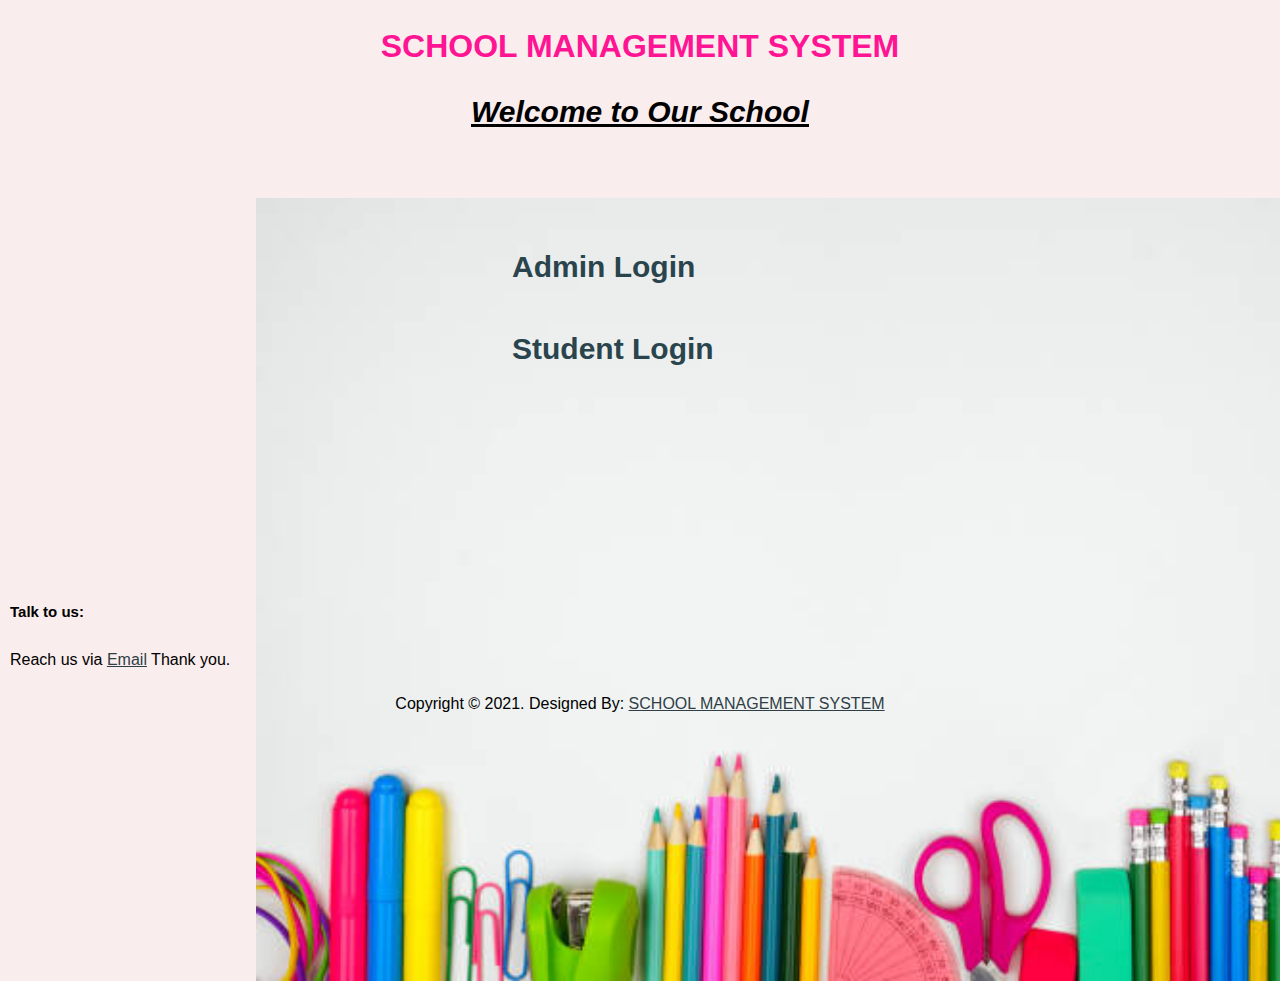
<file: index.html>
<html>
    <link href="style.css" rel="stylesheet" /> 
    <head>
        <title>SCHOOL DATABASE MANAGEMENT SYSTEM</title>
    </head>
    <body>
        <div class=container>
        <h1 align = "center">SCHOOL MANAGEMENT SYSTEM</h1>
        <ins><h2><legend align=center>Welcome to Our School</legend></h2></ins>
       <img class="image" src="./back.jpg" alt="school">
        <section class='index'>
            <div class='indexcontainer'>
              <h4><a class="nav-link" id="main" href="adminlogin.html">Admin Login</a></h4><br><br>
              <h4><a class="nav-link" id="main" href="studentlogin.html">Student Login</a></h4><br><br>
        </div>
        </section>
        
        <section class="section section-small">
            <h3 class="section-header">  Talk to us:</h3>
            <p class="mailbox">
              Reach us via
              <a href="mailto:salunkhesakshi1@gmail.com" class="contact-link">Email</a>
                   Thank you.
            </p>
  
          </section>
        </div>
        <footer>
          <p class="footer-text">
            Copyright &copy; 2021. Designed By:
            <a href="#" class="footer-link">SCHOOL MANAGEMENT SYSTEM</a>
          </p>
        </footer>
        </div>
    </body>
</html>
</file>
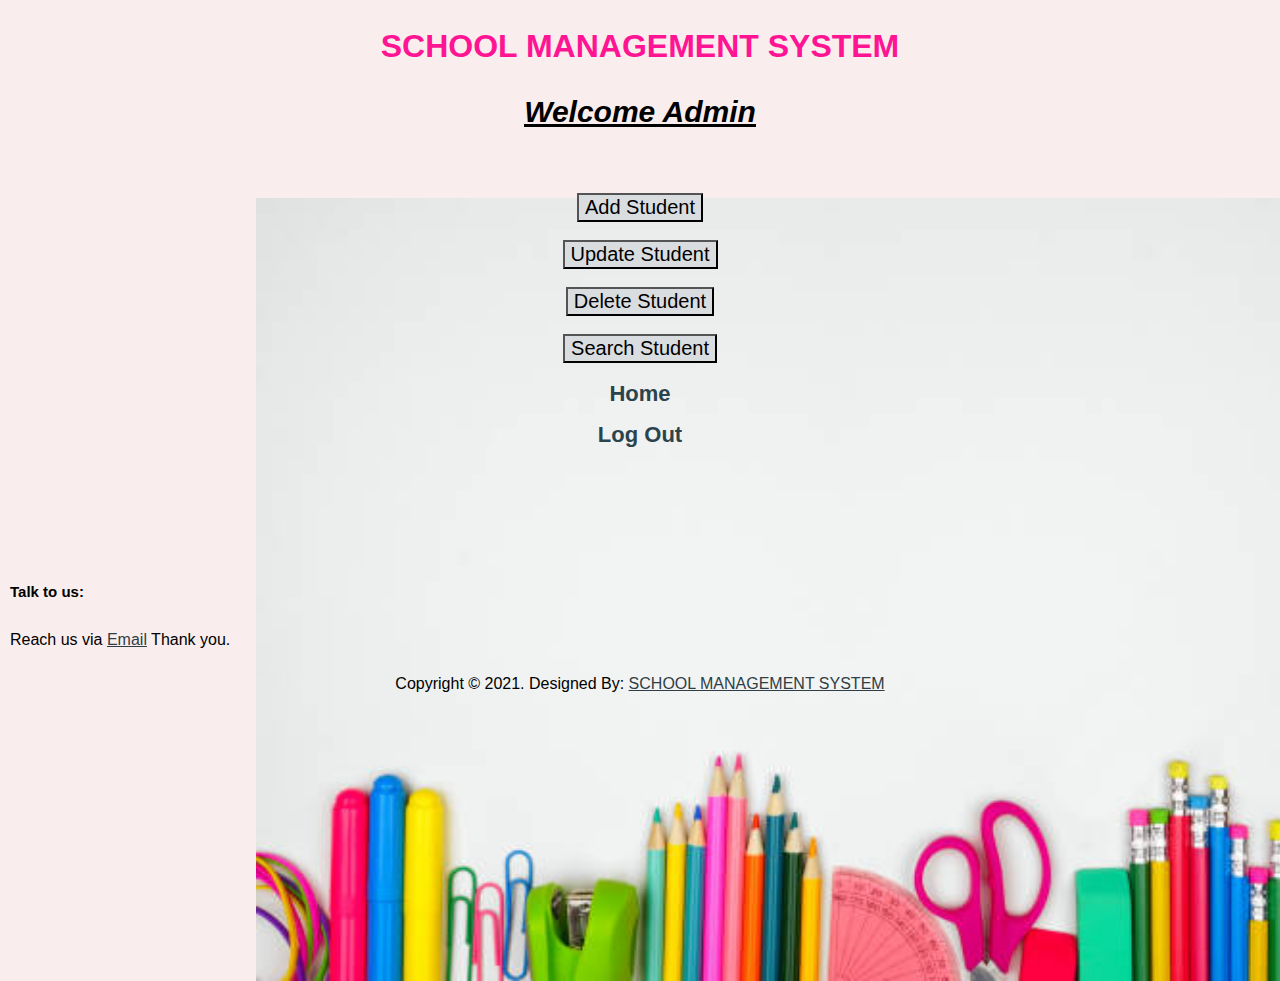
<file: admin.html>
<html>
    <link href="style.css" rel="stylesheet"/> 
    <head>
        <title>SCHOOL DATABASE MANAGEMENT SYSTEM</title>
    </head>
    <body>
        <div class=container>
        <h1 align = "center">SCHOOL MANAGEMENT SYSTEM</h1>
        <ins><h2 align="center"><legend>Welcome Admin</legend></h2></ins>
        <img class="image" src="./back.jpg" alt="school">
        <form action="adminconnect.php" method="POST">
          <section class=admin>
            <div class=admincontainer>
              <center> <input class="buttons" type="submit" name="insert" value="Add Student"><br><br></center>
                <center> <input class="buttons" type="submit" name="update" value="Update Student"><br><br></center>
                  <center><input class="buttons" type="submit" name="delete" value="Delete Student"><br><br></center>
                    <center> <input class="buttons" type="submit" name="search" value="Search Student"></center>
              <center><h4 align="center"><a class="nav-link" href="index.html">Home</a></h4><h4 align="center"><a class="nav-link" href="adminlogin.html">Log Out</a></h4></center>
        </div>
        </section>
        </form>
        
        <section class="section section-small">
            <h3 class="section-header">  Talk to us:</h3>
            <p class="mailbox">
              Reach us via
              <a href="mailto:salunkhesakshi1@gmail.com" class="contact-link">Email</a>
                   Thank you.
            </p>
          </section>
        </div>
        <footer>
          <p class="footer-text">
            Copyright &copy; 2021. Designed By:
            <a href="#" class="footer-link">SCHOOL MANAGEMENT SYSTEM</a>
          </p>
        </footer>
        </div>
    </body>
</html>
</file>
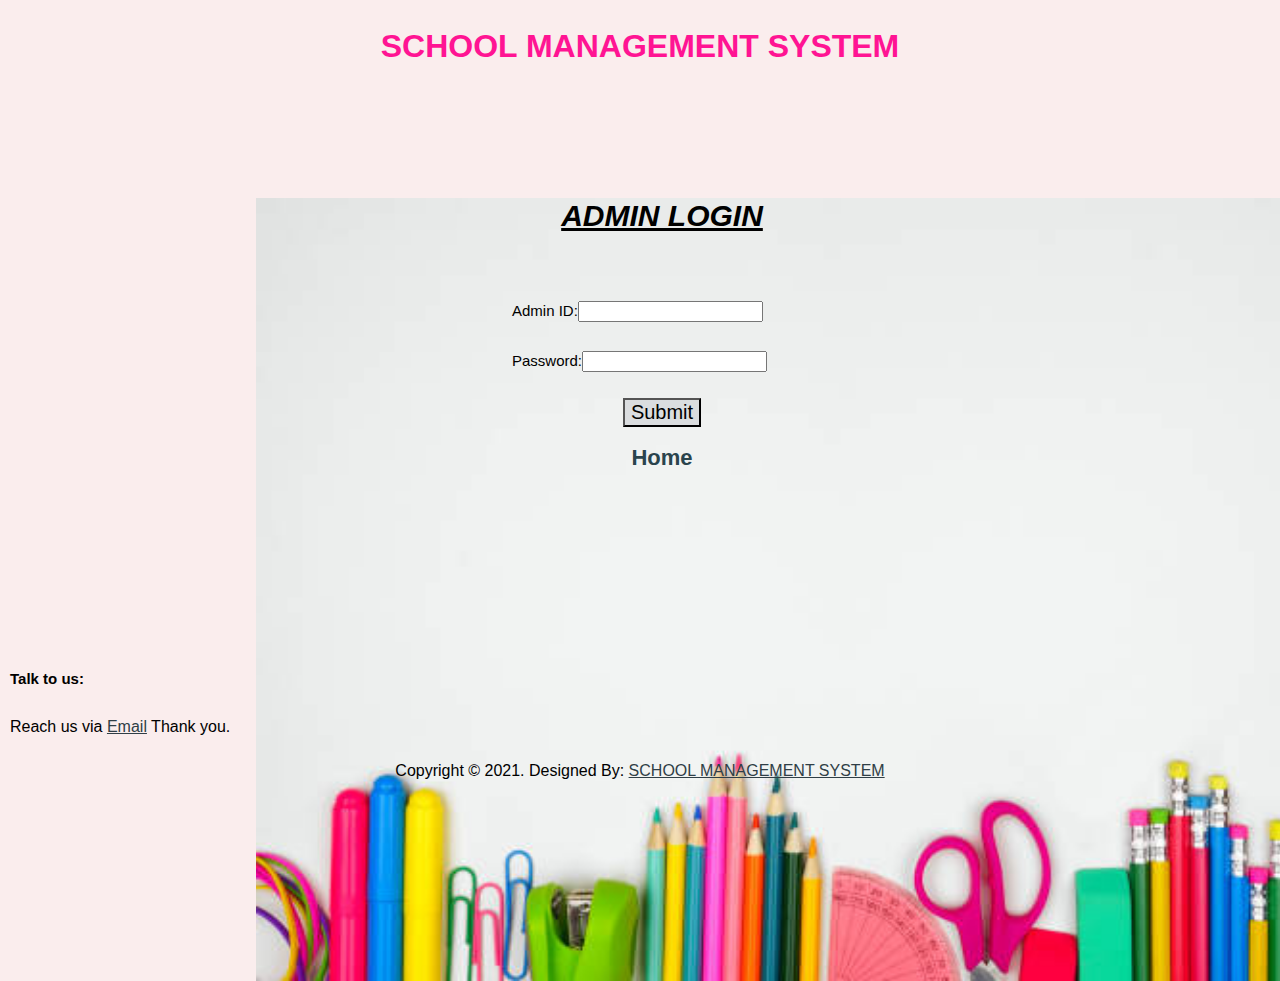
<file: adminlogin.html>
<html>
    <link href="style.css" rel="stylesheet" /> 
    <head>
        <title>SCHOOL DATABASE MANAGEMENT SYSTEM</title>
    </head>
    <body>
        <div class=container>
        <h1 align = "center">SCHOOL MANAGEMENT SYSTEM</h1>
      
        <img class="image" src="./back.jpg" alt="school">
       <form action="adminloginconnect.php" method='post'>
        <section class=adminlogin>
          <div class=adminlogincontainer>
              <h2><legend align=center>ADMIN LOGIN</legend></h2><br><br>
              <label id=fname>Admin ID:<input type="text" name="loginid" required> </label><br><br>
              <label>Password:<input type="password" name="adminpassword" required> </label><br><br>
              <center><a href="admin.html"><input class="buttons" type="submit" name="SUBMIT"></a></center>
                  <h4 align="center"><a class="nav-link" href="index.html">Home</a></h4>
      </div>
      </section>
       </form>
        
        <section class="section section-small">
            <h3 class="section-header">  Talk to us:</h3>
            <p class="mailbox">
              Reach us via
              <a href="mailto:salunkhesakshi1@gmail.com" class="contact-link">Email</a>
                   Thank you.
            </p>
  
          </section>
        </div>
        <footer>
          <p class="footer-text">
            Copyright &copy; 2021. Designed By:
            <a href="#" class="footer-link">SCHOOL MANAGEMENT SYSTEM</a>
          </p>
        </footer>
        </div>
    </body>
</html>
</file>
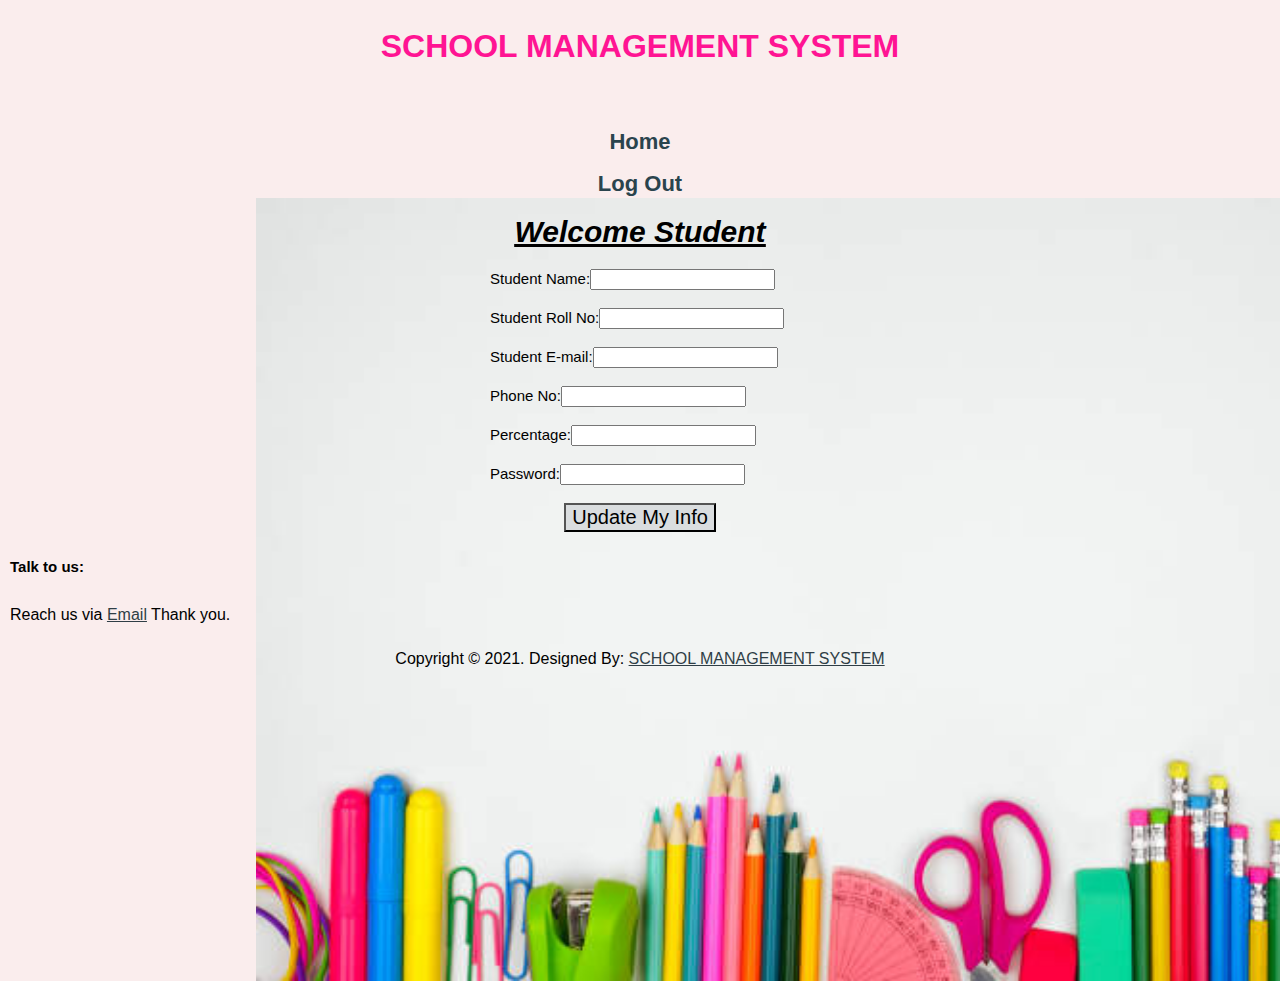
<file: student.html>
<html>
    <link href="style.css" rel="stylesheet" /> 
    <head>
        <title>SCHOOL DATABASE MANAGEMENT SYSTEM</title>
    </head>
    <body>
      <div class=container>
        <h1 align = "center">SCHOOL MANAGEMENT SYSTEM</h1><br><br>
        <center><h4 align="center"><a class="nav-link" href="index.html">Home</a></h4><h4 align="center"><a class="nav-link" href="studentlogin.html">Log Out</a></h4></center>

        <ins><h2 align="center"><legend>Welcome Student</legend></h2></ins>
        <img class="image" src="./back.jpg" alt="school">
        <form action="connect.php" method="post">
          <section class=login>
            <div class=logincontainer>
                <label>Student Name:</label><input type="text" name="studentname" required> </label><br><br>
                <label>Student Roll No:</label><input type="text" name="rollno" required> </label><br><br>
                <label>Student E-mail:</label><input type="email" name="studentemail" required> </label><br><br>
                <label>Phone No:</label><input type="text" name="phonenumber"> </label><br><br>
                <label>Percentage:</label><input type="text" name="percentage" required> </label><br><br>
                <label>Password:<input type="password" name="password" required> </label><br><br>
                <center><input class="buttons" type="submit" name="update" value="Update My Info"></center>
        </div>
      </section>
      </form>
      
        <section class="section section-small">
            <h3 class="section-header">  Talk to us:</h3>
            <p class="mailbox">
              Reach us via
              <a href="mailto:salunkhesakshi1@gmail.com" class="contact-link">Email</a>
                   Thank you.
            </p>
  
          </section>
        </div>
        <footer>
          <p class="footer-text">
            Copyright &copy; 2021. Designed By:
            <a href="#" class="footer-link">SCHOOL MANAGEMENT SYSTEM</a>
          </p>
        </footer>
        </div>
    </body>
</html>
</file>
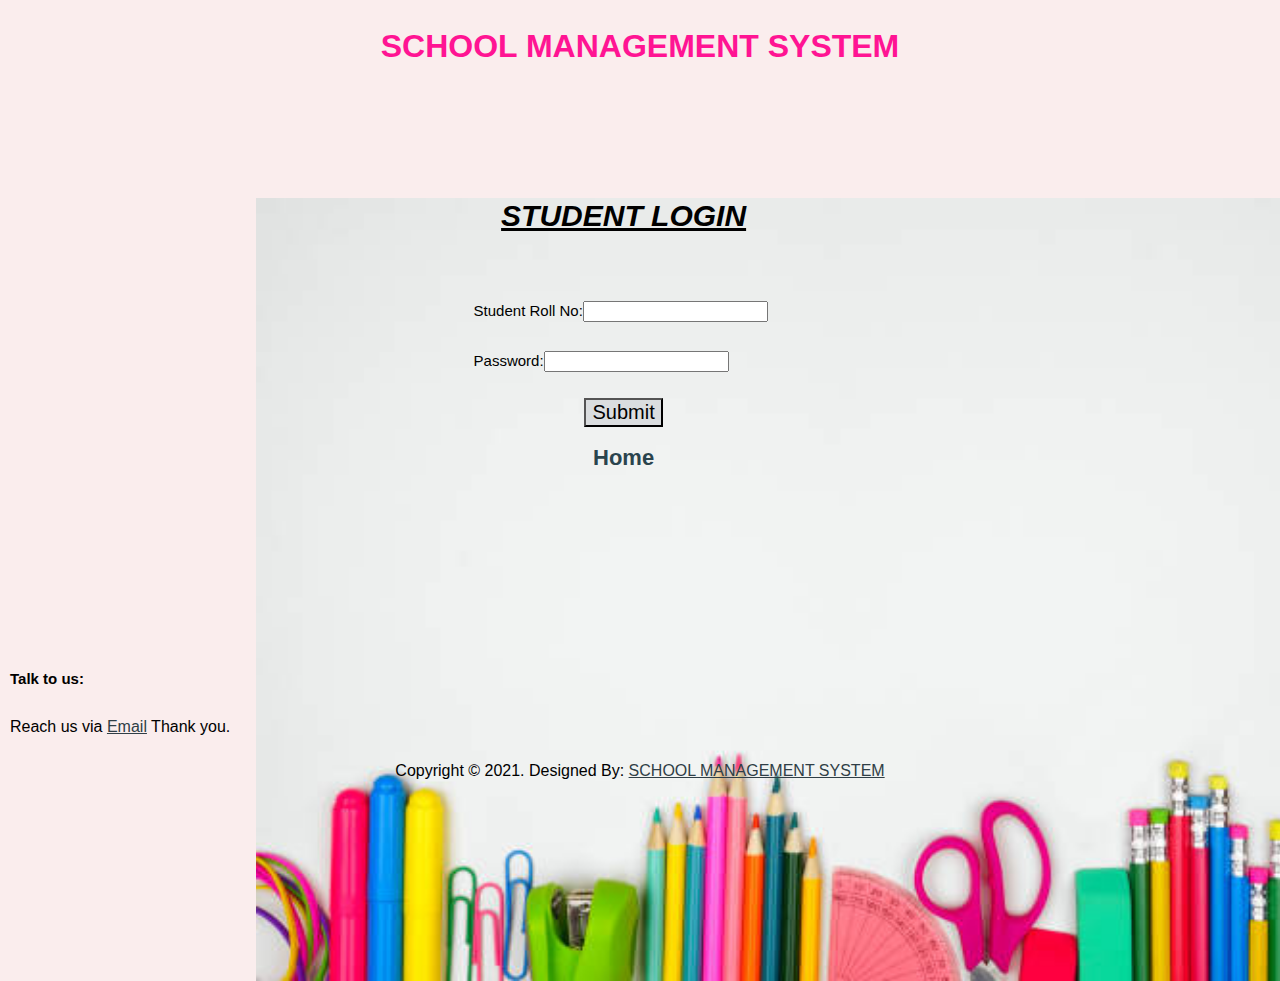
<file: studentlogin.html>
<html>
    <link href="style.css" rel="stylesheet" /> 
    <head>
        <title>SCHOOL DATABASE MANAGEMENT SYSTEM</title>
    </head>
    <body>
        <div class=container>
        <h1 align = "center">SCHOOL MANAGEMENT SYSTEM</h1>

        <img class="image" src="./back.jpg" alt="school">
      
        <section class="studentlogincontainer">
            <form action="stuloginconnect.php" method="post">
              <div class=logincontainer>
                <h2><legend align=center>STUDENT LOGIN</legend></h2><br><br>
                <label id=fname>Student Roll No:</label><input type="text" name="rollno" required> </label><br><br>
                <label>Password:<input type="password" name="password" required> </label><br><br>
                <center><a href="student.html"><input class="buttons" type="submit" name="submit student"></a>
                  </center>
                    <h4 align="center"><a class="nav-link" href="index.html">Home</a></h4>
        </div>
            </form>
        </section>
        
        <section class="section section-small">
            <h3 class="section-header">  Talk to us:</h3>
            <p class="mailbox">
              Reach us via
              <a href="mailto:salunkhesakshi1@gmail.com" class="contact-link">Email</a>
                   Thank you.
            </p>
  
          </section>
        </div>
        <footer>
          <p class="footer-text">
            Copyright &copy; 2021. Designed By:
            <a href="#" class="footer-link">SCHOOL MANAGEMENT SYSTEM</a>
          </p>
        </footer>
        </div>
    </body>
</html>
</file>
<file: style.css>
body {
    background-color: rgb(250, 237, 237);
    font-family: cursive,Open Sans , Arial, sans-serif;
    padding-top: 10px;
    margin-left: auto;
    margin-right: auto;
}
#main{
    font-size:30px;
}
.adminconnectcontainer{
    line-height: 20px;
}
.admincontainer{
    margin-left:auto;
    margin-right:auto ;
    margin-top:5%;
    margin-bottom: 10%;
}
.indexcontainer{
    line-height: 10px;
    margin-left:40%;
    margin-right:auto ;
    margin-top:10%;
    margin-bottom: 15%;
}
.adminlogincontainer{
    line-height: 25px;
    max-width: 300px;
    margin-left:40%;
    margin-right:auto ;
    margin-top:10%;
    margin-bottom: 15%;
}
.studentlogincontainer{
    line-height: 25px;
    max-width: 300px;
    margin-left:37%;
    margin-right:auto ;
    margin-top:10%;
    margin-bottom: 15%;
}
.logincontainer{
    max-width: 300px;
    margin-left:auto ;
    margin-right:auto ;
}
 h1 {
     padding: 10px;
     margin:auto;
     color:deeppink;
 }
h2 {
    font-weight: 20px;
}
h3{
    font-size: 10px;
    padding: 10px;
}
h4{
    color:#292626;
    font-size: 16px;
    align: "center";
}
.buttons{
    font-size: 20px;
    background-color: rgb(218, 221, 223);
    color:black;
}
.btn btn-primary{
    font-size: 200px;
}
 .image{
    position: absolute;
	top: 22vh;
	left: 20vw;
	z-index: -1;
	opacity: 1;
	height: 87%;
 }
.nav-link {
    line-height: 20px;
    color: #2a444d;
    font-size: 22px;
    text-decoration: none;
    align-items: center;
}
 img { max-width: 100%; }

 legend{
     text-decoration: underline;
     font-size:30px;
     text-align: center;
     font-style:oblique;
     color:rgb(0, 0, 0);
 }
 
 label{
     text-align:left;
     font-size:15px;
     color:rgb(0, 0, 0); 
 }

 .btn:hover { color:red;}

.contact-link{
      color:rgb(47, 62, 70);
  }
.contact-link:hover{color:rgb(164, 165, 165);}
  
.footer-link{
    color:rgb(47, 62, 70);
  }
.footer-link:hover{color:rgb(172, 170, 170);}

.footer-text{
      text-align: center;
  }
.admin-connect{
    margin:100px;
}
p {
    padding:10px;
    text-align: left;
    font-size: 1rem;
    line-height: 0.5;
  }
  .section-header{
      font-size:15px;
  }
</file>
